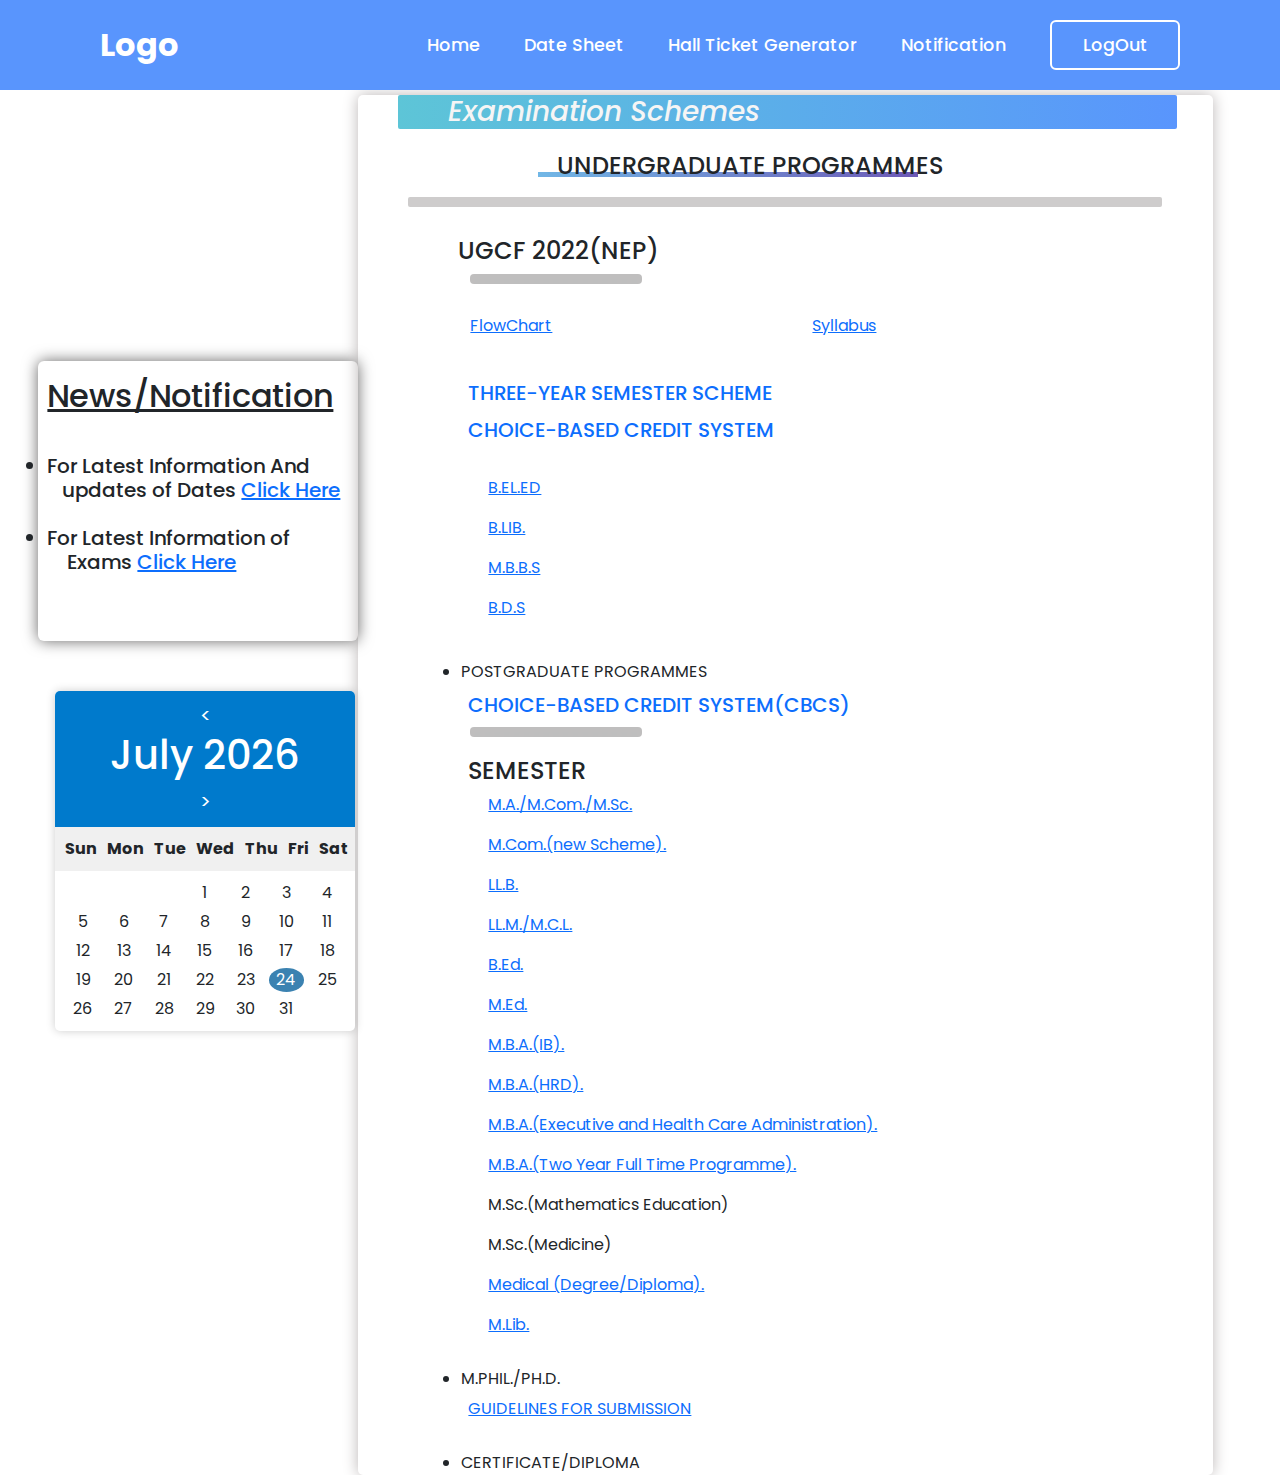
<file: Exam Scheme.html>
<!DOCTYPE html>
<html lang="en">
<head>
    <meta charset="UTF-8">
    <meta name="viewport" content="width=device-width, initial-scale=1.0">
    <link rel="stylesheet" href="style2.css">
    <link rel="stylesheet" href="https://cdnjs.cloudflare.com/ajax/libs/font-awesome/6.4.2/css/all.min.css" >
     <link rel="stylesheet" href="https://cdn.jsdelivr.net/npm/bootstrap@5.3.1/dist/css/bootstrap.min.css">
    <title>Exam Scheme</title>
</head>
<body>
  <header>
    <b>
    <div class="logo">Logo</div></b> 
    <div class="navigation">
        <a href="index.html">Home</a>
        <a href="#">Date Sheet</a>
        <a href="indexs.html">Hall Ticket Generator</a>
        <a href="#">Notification</a>
        <button class="btnLogin-popup">LogOut</button>
    </div>
</header>
<br><br>

<div class="main-content">
  <div class="top-main">
   <h3>Examination Schemes</h3><br> 
   <div class="title"><h4> UNDERGRADUATE PROGRAMMES</h4></div>
  </div>
  <hr>
  <div class="mid-part">
    <h4 class="ug">UGCF 2022(NEP)</h4>
    <hr>
    <div class="flow">
      <p><a href="#">FlowChart</a></p>
      <p><a href="#">Syllabus</a></p>
    </div>
    <Br>
    <h4><a href="#">THREE-YEAR SEMESTER SCHEME</a></h4>
    <h4><a href="#">CHOICE-BASED CREDIT SYSTEM</a></h4>
    <br>
    <div class="p">
    <p><a href="#">B.EL.ED</a></p>
    <p><a href="#">B.LIB.</a></p>
    <p><a href="#">M.B.B.S</a></p>
    <p><a href="#">B.D.S</a></p><br>
  </div>
  <div class="ulp">
    <ul>
      <li> POSTGRADUATE PROGRAMMES</li>
    </ul>
    <h4><a href="#">CHOICE-BASED CREDIT SYSTEM(CBCS)</a></h4>
    <hr>
    <h4>SEMESTER</h4>
    <p><a href="#">M.A./M.Com./M.Sc.</a></p>
    <p><a href="#">M.Com.(new Scheme).</a></p>
    <p><a href="#">LL.B.</a></p>
    <p><a href="#">LL.M./M.C.L.</a></p>
    <p><a href="#">B.Ed.</a></p>
    <p><a href="#">M.Ed.</a></p>
    <p><a href="#">M.B.A.(IB).</a></p>
    <p><a href="#">M.B.A.(HRD).</a></p>
    <p><a href="#">M.B.A.(Executive and Health Care Administration).</a></p>
    <p><a href="#">M.B.A.(Two Year Full Time Programme).</a></p>
    <p>M.Sc.(Mathematics Education)</p>
    <p>M.Sc.(Medicine)</p>
    <p><a href="#">Medical (Degree/Diploma).</a></p>
    <p><a href="#">M.Lib.</a></p>
  </div>
  <div class="lower">
    <ul>
      <li> M.PHIL./PH.D.</li>
    </ul>
  <p><a href="#">GUIDELINES FOR SUBMISSION</a></p>
  <ul>
    <li>CERTIFICATE/DIPLOMA</li>
  </ul>
  </div>  
  </div>
</div>

<div class="left-content">
  <h2><u>
    News/Notification 
  </u>
  </h2><br>
  <h5>
    <li> 
      For Latest Information And &nbsp;&nbsp;&nbsp;updates of Dates  <a href="#">Click Here</a>
    </li><br>
    <li>
      For Latest Information of &nbsp;&nbsp;&nbsp;&nbsp;Exams <a href="#">Click Here</a>
    </li>
  </h5>
</div>

<div class="calendar">
  <div class="header">
      <button id="prevMonth">&lt;</button>
      <h1 id="currentMonth"></h1>
      <button id="nextMonth">&gt;</button>
  </div>
  <div class="days">
      <div class="day">Sun</div>
      <div class="day">Mon</div>
      <div class="day">Tue</div>
      <div class="day">Wed</div>
      <div class="day">Thu</div>
      <div class="day">Fri</div>
      <div class="day">Sat</div>
  </div>
  <div class="dates" id="calendarDates">
  </div>
</div>
<script src="script.js"></script>

<link href="https://fonts.googleapis.com/css2?family=Poppins:ital,wght@1,500&display=swap" rel="stylesheet">
</body>
</html>
</file>
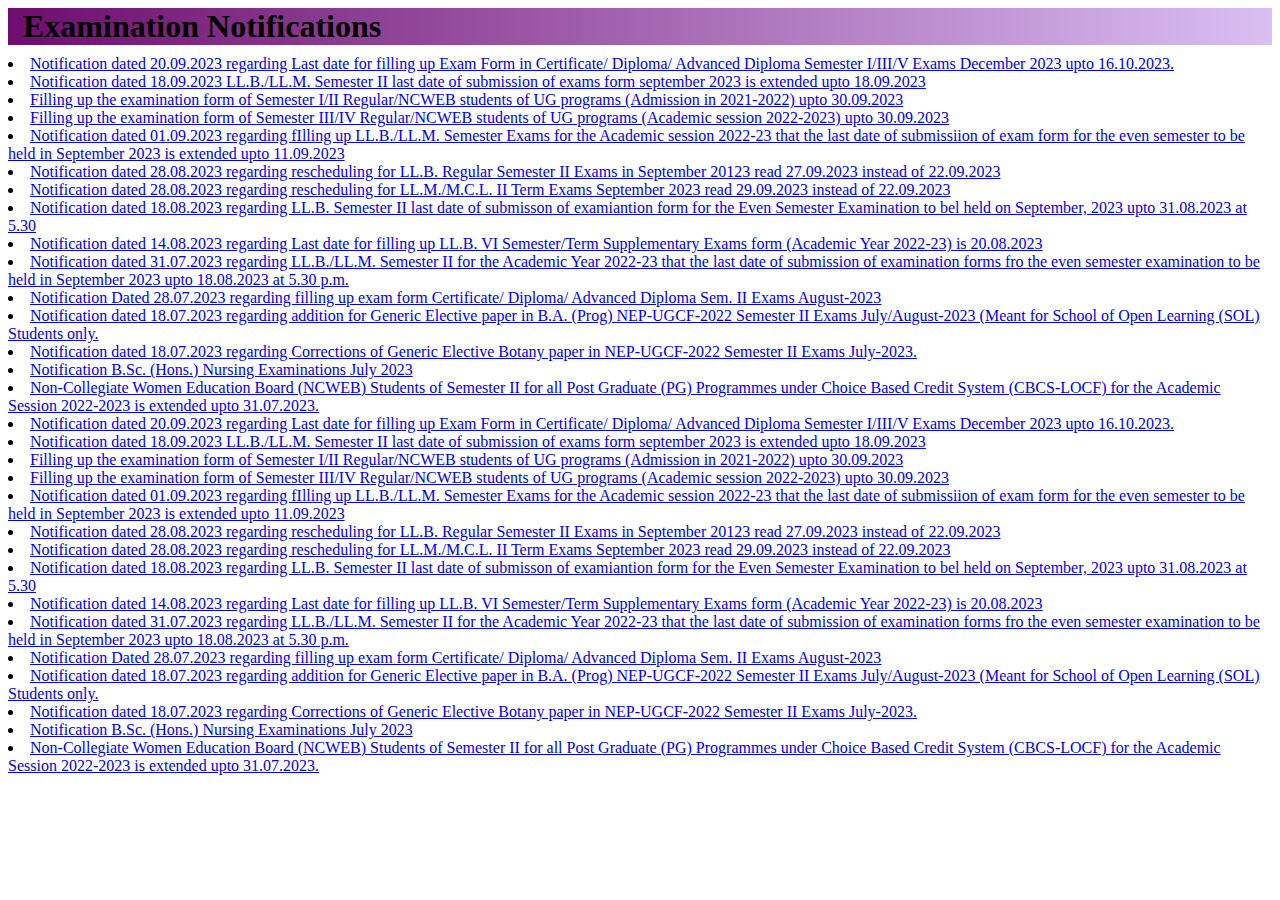
<file: notification.html>
<html>
<head>
<title>First Table</title>
	<link rel="stylesheet" href="notification.css">
</head>

<div class="exam ">

<h1>Examination Notifications</h1>
<li><a href="#"><span>Notification dated 20.09.2023 regarding Last date for filling up Exam Form in Certificate/ Diploma/ Advanced Diploma Semester I/III/V Exams December 2023 upto 16.10.2023.</span></a></li>
<li><a href="#"><span>Notification dated 18.09.2023 LL.B./LL.M. Semester II last date of submission of exams form september 2023 is extended upto 18.09.2023</span></a></li>
<li><a href="#">Filling up the examination form of Semester I/II Regular/NCWEB students of UG programs (Admission in 2021-2022) upto 30.09.2023</a></li>
<li><a href="#">Filling up the examination form of Semester III/IV Regular/NCWEB students of UG programs (Academic session 2022-2023) upto 30.09.2023</a></li>
<li><a href="#"><span>Notification dated 01.09.2023 regarding fIlling up LL.B./LL.M. Semester Exams for the Academic session 2022-23 that the last date of submissiion of exam form for the even semester to be held in September 2023 is extended upto 11.09.2023</span></a></li>
<li><a href="#"><span>Notification dated 28.08.2023 regarding rescheduling for LL.B. Regular Semester II Exams in September 20123  read 27.09.2023 instead of 22.09.2023</span></a></li>
<li><a href="#"><span>Notification dated 28.08.2023 regarding rescheduling for LL.M./M.C.L. II Term Exams September 2023 read 29.09.2023 instead of 22.09.2023</span></a></li>
<li><a href="#"><span>Notification dated 18.08.2023 regarding LL.B. Semester II last date of submisson of examiantion form for the Even Semester Examination to bel held on September, 2023 upto 31.08.2023 at 5.30</span></a></li>
<li><a href="#"><span>Notification dated 14.08.2023 regarding Last date for filling up LL.B. VI Semester/Term Supplementary Exams form (Academic Year 2022-23) is 20.08.2023</span></a></li>
<li><a href="#">Notification dated 31.07.2023 regarding LL.B./LL.M. Semester II for the Academic Year 2022-23 that the last date of submission of examination forms fro the even semester examination to be held in September 2023 upto 18.08.2023 at 5.30 p.m.</a></li>
<li><a href="#"><span>Notification Dated 28.07.2023 regarding filling up exam form Certificate/ Diploma/ Advanced Diploma Sem. II Exams August-2023</span></a></li>
<li><a href="# "><span>Notification dated 18.07.2023 regarding addition for Generic Elective paper in B.A. (Prog) NEP-UGCF-2022 Semester II Exams July/August-2023 (Meant for School of Open Learning (SOL) Students only.</span></a></li>
<li><a href="#"><span>Notification dated 18.07.2023 regarding Corrections of Generic Elective Botany paper in NEP-UGCF-2022 Semester II Exams July-2023.</span></a></li>
<li><a href="#"><span>Notification B.Sc. (Hons.) Nursing Examinations July 2023</span></a></li>
<li><a href="#"><span> Non-Collegiate Women Education Board (NCWEB) Students of Semester II for all Post Graduate (PG) Programmes under Choice Based Credit System (CBCS-LOCF) for the Academic Session 2022-2023 is extended upto 31.07.2023.</span></a></li>
<li><a href="#"><span>Notification dated 20.09.2023 regarding Last date for filling up Exam Form in Certificate/ Diploma/ Advanced Diploma Semester I/III/V Exams December 2023 upto 16.10.2023.</span></a></li>
<li><a href="#"><span>Notification dated 18.09.2023 LL.B./LL.M. Semester II last date of submission of exams form september 2023 is extended upto 18.09.2023</span></a></li>
<li><a href="#">Filling up the examination form of Semester I/II Regular/NCWEB students of UG programs (Admission in 2021-2022) upto 30.09.2023</a></li>
<li><a href="#">Filling up the examination form of Semester III/IV Regular/NCWEB students of UG programs (Academic session 2022-2023) upto 30.09.2023</a></li>
<li><a href="#"><span>Notification dated 01.09.2023 regarding fIlling up LL.B./LL.M. Semester Exams for the Academic session 2022-23 that the last date of submissiion of exam form for the even semester to be held in September 2023 is extended upto 11.09.2023</span></a></li>
<li><a href="#"><span>Notification dated 28.08.2023 regarding rescheduling for LL.B. Regular Semester II Exams in September 20123  read 27.09.2023 instead of 22.09.2023</span></a></li>
<li><a href="#"><span>Notification dated 28.08.2023 regarding rescheduling for LL.M./M.C.L. II Term Exams September 2023 read 29.09.2023 instead of 22.09.2023</span></a></li>
<li><a href="#"><span>Notification dated 18.08.2023 regarding LL.B. Semester II last date of submisson of examiantion form for the Even Semester Examination to bel held on September, 2023 upto 31.08.2023 at 5.30</span></a></li>
<li><a href="#"><span>Notification dated 14.08.2023 regarding Last date for filling up LL.B. VI Semester/Term Supplementary Exams form (Academic Year 2022-23) is 20.08.2023</span></a></li>
<li><a href="#">Notification dated 31.07.2023 regarding LL.B./LL.M. Semester II for the Academic Year 2022-23 that the last date of submission of examination forms fro the even semester examination to be held in September 2023 upto 18.08.2023 at 5.30 p.m.</a></li>
<li><a href="#"><span>Notification Dated 28.07.2023 regarding filling up exam form Certificate/ Diploma/ Advanced Diploma Sem. II Exams August-2023</span></a></li>
<li><a href="# "><span>Notification dated 18.07.2023 regarding addition for Generic Elective paper in B.A. (Prog) NEP-UGCF-2022 Semester II Exams July/August-2023 (Meant for School of Open Learning (SOL) Students only.</span></a></li>
<li><a href="#"><span>Notification dated 18.07.2023 regarding Corrections of Generic Elective Botany paper in NEP-UGCF-2022 Semester II Exams July-2023.</span></a></li>
<li><a href="#"><span>Notification B.Sc. (Hons.) Nursing Examinations July 2023</span></a></li>
<li><a href="#"><span> Non-Collegiate Women Education Board (NCWEB) Students of Semester II for all Post Graduate (PG) Programmes under Choice Based Credit System (CBCS-LOCF) for the Academic Session 2022-2023 is extended upto 31.07.2023.</span></a></li>
</ul>
</div>
</html>
</file>
<file: style2.css>
*{
    margin: 0;
    padding: 0;
    box-sizing: border-box;
    font-family: 'Poppins', sans-serif;
}

html{
    scroll-behavior: smooth;
}

body{
    justify-content: center;
    align-items: center;
    min-height: 100vh;
}

header{
    top: 0;
    left: 0;
    position: fixed;
    width: 100%;
    padding: 20px 100px;
    display: flex;
    justify-content: space-between;
    align-items: center;
    z-index: 99;
    background-color: #5995fd;
}

.logo{
    font-size: 2em;
    color: white;
    user-select: none;
    cursor: pointer;
}
.navigation a{
   position: relative;
    font-size: 1.1em;
    color: #fff;
    font-weight: 500;
    text-decoration: none;
    margin-left: 40px;
}

.navigation a::after{
    content: '';
    position: absolute;
    width: 100%;
    height: 2px;
    left: 0px;
    bottom: -5px;
    background-color: #fff;
    border-radius: 5px;
    transform: scaleX(0);
    transition: transform .5s;
    transform-origin: right;
}

.navigation a:hover::after{
    transform-origin: left;
    transform: scaleX(1);
}

.navigation .btnLogin-popup{
    width: 130px;
    height: 50px;
    background: transparent;
    border: 2px solid #fff;
    outline: none;
    border-radius: 6px;
    cursor: pointer;
    font-size: 1.1em;
    color: #fff;
    font-weight: 500;
    margin-left: 40px;
    transition: -5s;
}

.navigation .btnLogin-popup:hover{
    background-color: #fff;
    color: #162938;
}

.main-content{
    box-shadow: 0px 0px 15px #bbb6b6;
    height: 1380px ;
    width: 855px;
    margin-left: 28%;
    margin-top: 47px;
    border-radius: 5px;
    padding-left: 70px;
}

.main-content hr{
    width: 96%;
    margin-left: -20px;
    margin-top: -20px;
    margin-bottom: 30px;
    border: 5px solid rgba(8, 1, 1, 0.797);
    border-radius: 2px;
}

.main-content .top-main h3{ 
    padding-left: 50px;
    background:linear-gradient(to right , #5dc5d7,#5995fd);
    border-radius: 2px;
    margin-top: 20px;
    margin-left: -30px;
    margin-right: 36px;
    font-style: italic;
    color:whitesmoke;
}

.main-content .top-main h4{ 
    display: flex;   
    justify-content: center;
    align-items: center;
    margin-top: -9px;
    margin-left: -18%;
    margin-bottom: 37px;
    position: relative;
}


.main-content .top-main .title::before{
    content: '';
    position: absolute;
    height: 5px;
    width: 380px;
    margin-top: 1.6%;
    margin-left: 8.6%;
    background: linear-gradient(to right, #71b7e6,#6d59b6);
}

.left-content {
    font-size: 20px;
    box-shadow: 0px 0px 15px #686767;
    justify-content: center;
    height: 280px;
    width: 320px;
    padding-top: 16px;
    padding-left: 9px;
    margin-top: -87%;
    margin-left: 3%;
    border-radius: 6px;
}

.mid-part .ug{
    margin-left:  -10px;
}
.mid-part{
    margin-left: 40px;
}

.mid-part hr{
    width: 23%;
    margin-left: 2px;
    margin-top: 08px;
    background-color: #000;
    border-bottom-style: dotted;
    border-radius: 4px;
}

.flow{
    display: flex;
    margin-left: 2px;
    gap: 35%;
}

.mid-part h4 a{
    text-decoration: none;  
    font-size: 20px;
}
.p{
    padding-top: -10px;
    margin-left: 20px;
}
.ulp ul{
    margin-left: -39px;
}
.ulp h4{
    margin-left: px;
    margin-top: -10px;
    row-gap: 10px;
}   
.ulp p{
    margin-left: 20px;
    display: flex;
    flex-direction: column;
}

.lower ul{
    margin-left: -39px;
    margin-top: 30px;
}
.lower p{
    margin-top: -10px;
}

/* calendar css */
body {
    font-family: Arial, sans-serif;
    background-color: #f0f0f0;
    margin: 0;
    padding: 0;
}

.calendar {
    width: 300px;
    margin-left: 55px;
    margin-top: 50px;
    background-color: #fff;
    border-radius: 5px;
    box-shadow: 0px 0px 10px rgba(0, 0, 0, 0.2);
}

.header {
    text-align: center;
    padding: 10px;
    background-color: #007acc;
    color: #fff;
    border-radius: 5px 5px 0 0;
}

.header button {
    background-color: transparent;
    border: none;
    color: #fff;
    font-size: 20px;
    cursor: pointer;
}

.days {
    display: flex;
    justify-content: space-between;
    background-color: #f0f0f0;
    padding: 5px;
}

.day {
    flex: 1;
    text-align: center;
    font-weight: bold;
    padding: 5px;
}

.dates {
    display: grid;
    grid-template-columns: repeat(7, 1fr);
    gap: 5px;
    padding: 10px;
    text-align: center;
}

.current {
    background-color: #3b82b1;
    color: #fff;
    border-radius: 50%;
}
</file>
<file: notification.css>
h1{
    margin-top: 0;
    font-weight: 600;
    margin: 8px 0 10px 0;
    line-height: normal;
    background: linear-gradient(to right, #6e0d6e 0%, #d9bff2 100%);color: #fff!;padding: 0px 15px;
}
</file>
